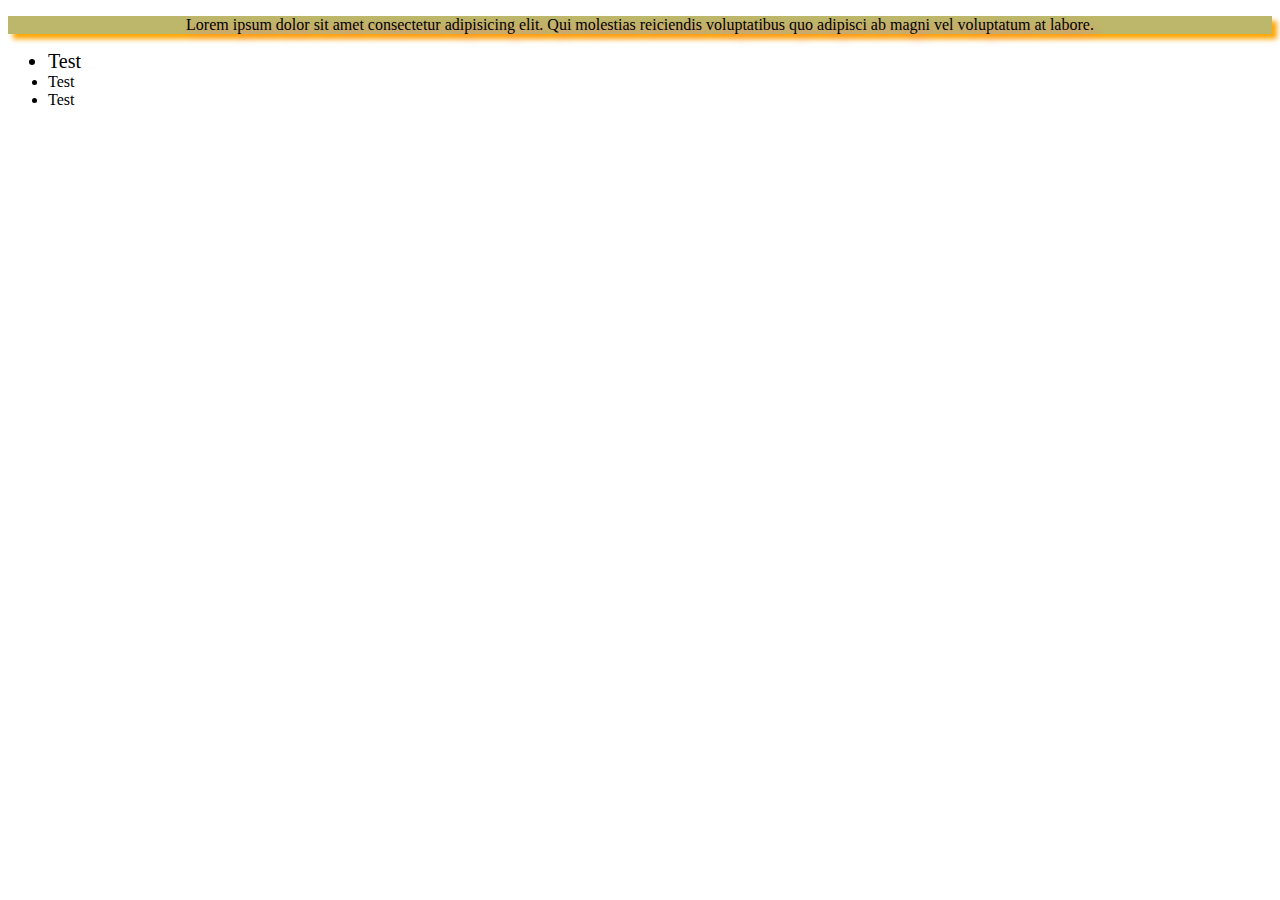
<file: test.html>
<!DOCTYPE html>
<html lang="en">
  <head>
    <meta charset="UTF-8" />
    <meta http-equiv="X-UA-Compatible" content="IE=edge" />
    <meta name="viewport" content="width=device-width, initial-scale=1.0" />
    <title>Document</title>
  </head>
  <body>
    <p style="text-align: center; text-shadow: 5px 5px 10px salmon; box-shadow: 5px 5px 5px orange; background-color: darkkhaki;">
      Lorem ipsum dolor sit amet consectetur adipisicing elit. Qui molestias
      reiciendis voluptatibus quo adipisci ab magni vel voluptatum at labore.
    </p>
    <ul>
      <li style="font-size: 20px">Test</li>
      <li>Test</li>
      <li>Test</li>
    </ul>
  </body>
</html>
</file>
